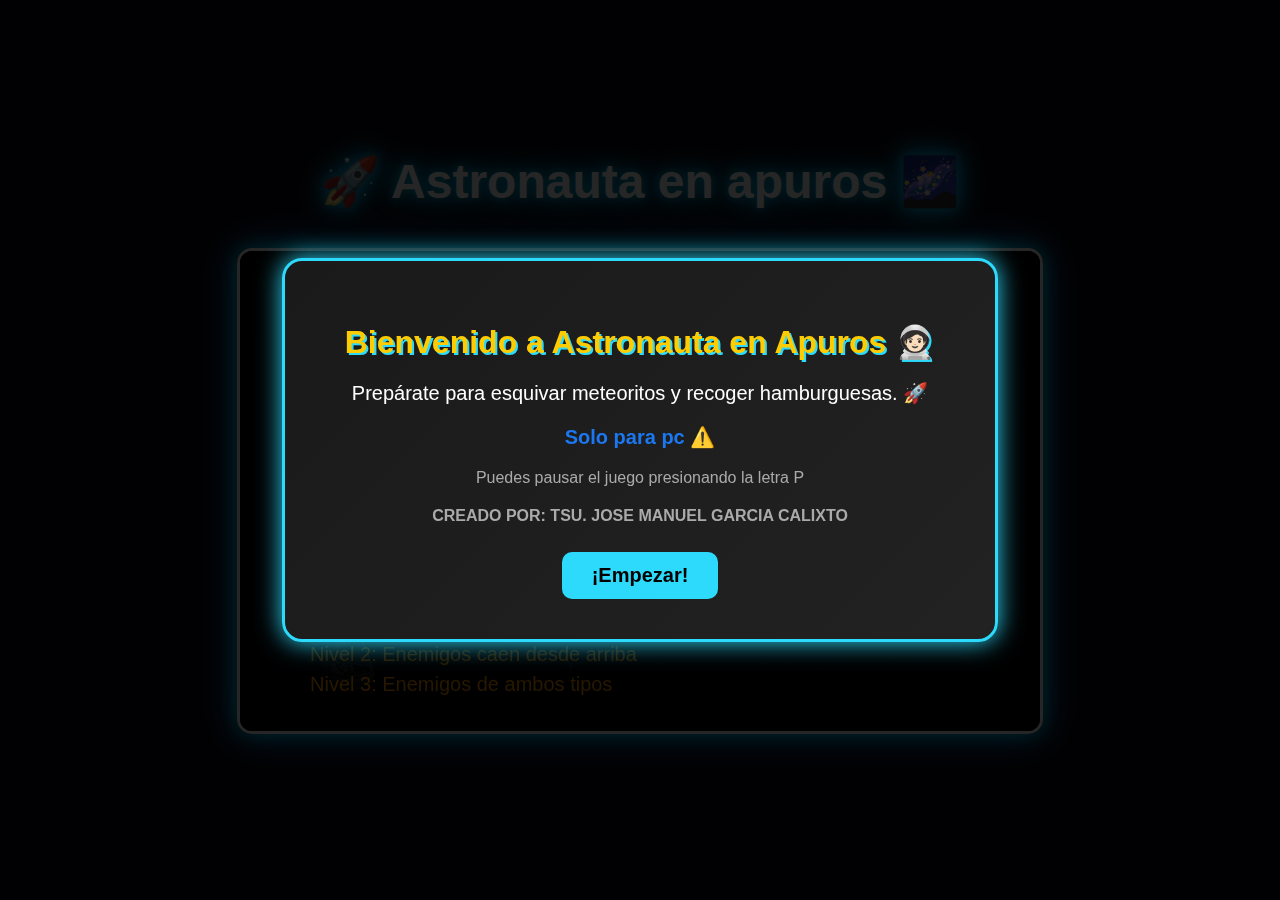
<file: index.html>
<!DOCTYPE html>
<html lang="es">

<head>
    <meta charset="UTF-8">
    <meta name="viewport" content="width=device-width, initial-scale=1.0">
    <link rel="icon" type="image/png" href="img/jugador.png">
    <link rel="stylesheet" href="css/style.css">
    <link rel="stylesheet" href="">
    <title>Astranauta en apuros</title>
</head>

<body>
    <div class="contenedor">
        <h1 id="titulo">🚀 Astronauta en apuros 🌌</h1>
        <br>
        <div id="bienvenida">
            <div id="bienvenida-contenido">
                <h1>Bienvenido a Astronauta en Apuros 🧑🏻‍🚀 </h1>
                <p>Prepárate para esquivar meteoritos y recoger hamburguesas. 🚀</p>
                <h6>Solo para pc ⚠️</h6>
                <h7>Puedes pausar el juego presionando la letra P</h7>
                <h5>CREADO POR: TSU. JOSE MANUEL GARCIA CALIXTO</h5>
                <button id="btn-empezar">¡Empezar!</button>
            </div>
        </div>

        <canvas id="game" width="800" height="480"></canvas>
    </div>
    <script src="js/app.js"></script>
</body>

</html>
</file>
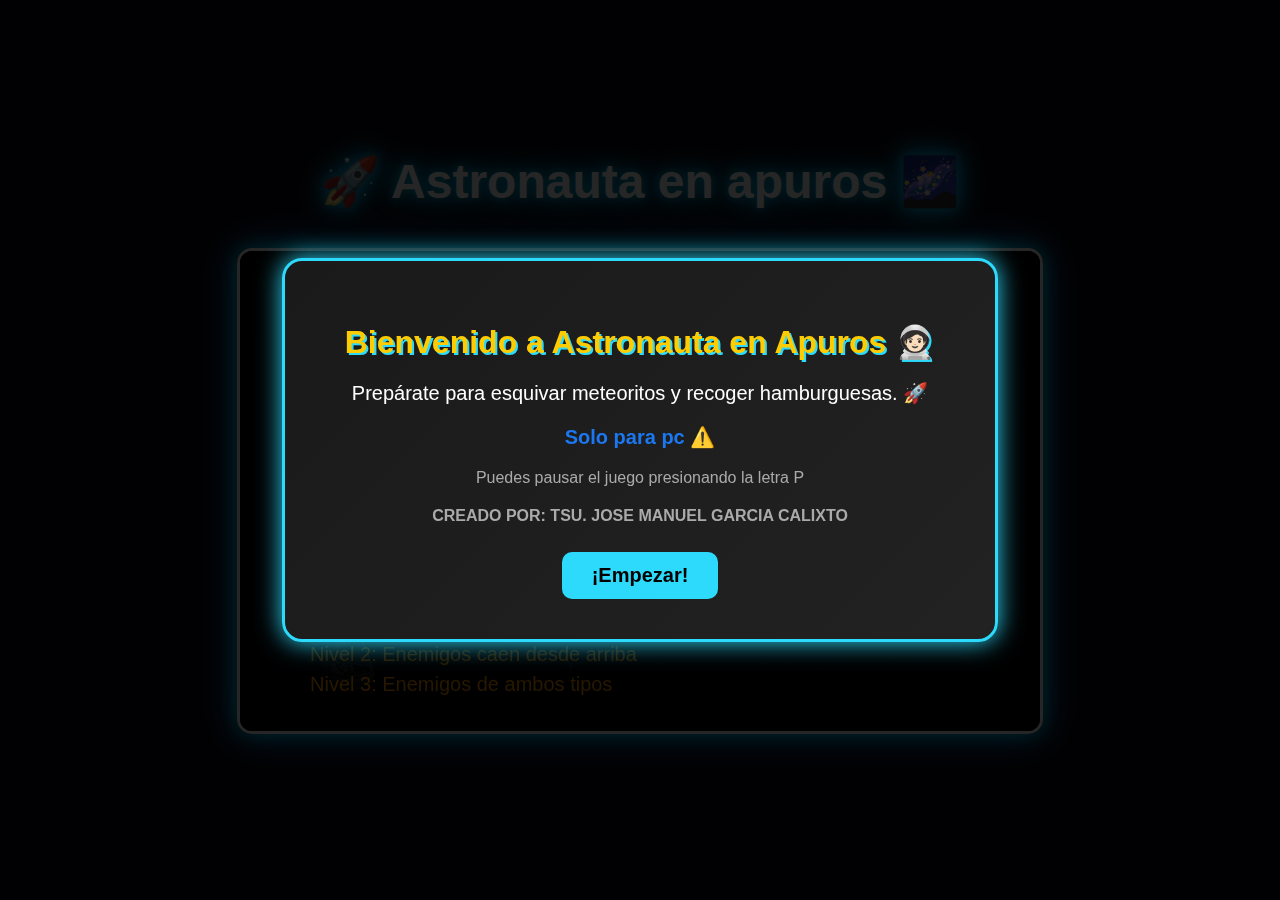
<file: inde.html>
<!DOCTYPE html>
<html lang="es">

<head>
    <meta charset="UTF-8">
    <meta name="viewport" content="width=device-width, initial-scale=1.0">
    <link rel="icon" type="image/png" href="img/jugador.png">
    <link rel="stylesheet" href="css/style.css">
    <link rel="stylesheet" href="">
    <title>Astranauta en apuro</title>
</head>

<body>
    <div class="contenedor">
        <h1 id="titulo">🚀 Astronauta en apuros 🌌</h1>
        <br>
        <div id="bienvenida">
            <div id="bienvenida-contenido">
                <h1>Bienvenido a Astronauta en Apuros 🧑🏻‍🚀 </h1>
                <p>Prepárate para esquivar meteoritos y recoger hamburguesas. 🚀</p>
                <h6>Solo para pc ⚠️</h6>
                <h7>Puedes pausar el juego presionando la letra P</h7>
                <h5>CREADO POR: TSU. JOSE MANUEL GARCIA CALIXTO</h5>
                <button id="btn-empezar">¡Empezar!</button>
            </div>
        </div>

        <canvas id="game" width="800" height="480"></canvas>
    </div>
    <script src="js/app.js"></script>
</body>

</html>
</file>
<file: css/style.css>
body {
    margin: 0;
    display: flex;
    justify-content: center;
    align-items: center;
    height: 95vh;
    background: #0b0a14;
    font-family: 'Orbitron', sans-serif;
    overflow: hidden;
}

.contenedor {
    text-align: center;
}

#titulo {
    color: #fff;
    font-size: 3rem;
    text-shadow: 0 0 10px rgb(18, 189, 189), 0 0 20px #0077ff, 0 0 30px #00f7ff;
    margin-bottom: 20px;
}

canvas {
    border: 3px solid #fff;
    border-radius: 15px;
    box-shadow: 0 0 20px #0ff, 0 0 40px #0077ff;
    background: rgba(0, 0, 0, 0.6);
    width: 100%;
    height: auto;
    max-width: 800px;
    display: block;
    margin: auto;
}

#bienvenida {
    position: fixed;
    top: 0;
    left: 0;
    width: 100%;
    height: 100%;
    background: rgba(0, 0, 0, 0.85);
    display: flex;
    justify-content: center;
    align-items: center;
    z-index: 1000;
}

#bienvenida-contenido {
    background: linear-gradient(135deg, #1a1a1a, #222222);
    border: 3px solid #2ddafc;
    border-radius: 20px;
    padding: 40px 60px;
    text-align: center;
    color: white;
    font-family: 'Arial', sans-serif;
    box-shadow: 0 0 25px #2ddafc;
}

#bienvenida-contenido h1 {
    font-size: 32px;
    margin-bottom: 20px;
    color: #ffcc00;
    text-shadow: 2px 2px #2ddafc;
}

#bienvenida-contenido p {
    font-size: 20px;
    margin-bottom: 30px;
}

#bienvenida-contenido h5 {
    font-size: 16px;
    margin-top: 20px;
    color: #aaa;
}

#bienvenida-contenido h6 {
    font-size: 20px;
    margin-top: -10px;
    margin-bottom: 20px;
    color: #1b78f1;
}

#bienvenida-contenido h7 {
    font-size: 16px;
    margin-top: -10px;
    margin-bottom: 20px;
    color: #aaa;
}


#btn-empezar {
    padding: 12px 30px;
    font-size: 20px;
    background-color: #2ddafc;
    color: black;
    border: none;
    border-radius: 10px;
    cursor: pointer;
    font-weight: bold;
    transition: transform 0.2s, box-shadow 0.2s;
}

#btn-empezar:hover {
    transform: scale(1.1);
    box-shadow: 0 0 15px #2ddafc;
}
</file>
